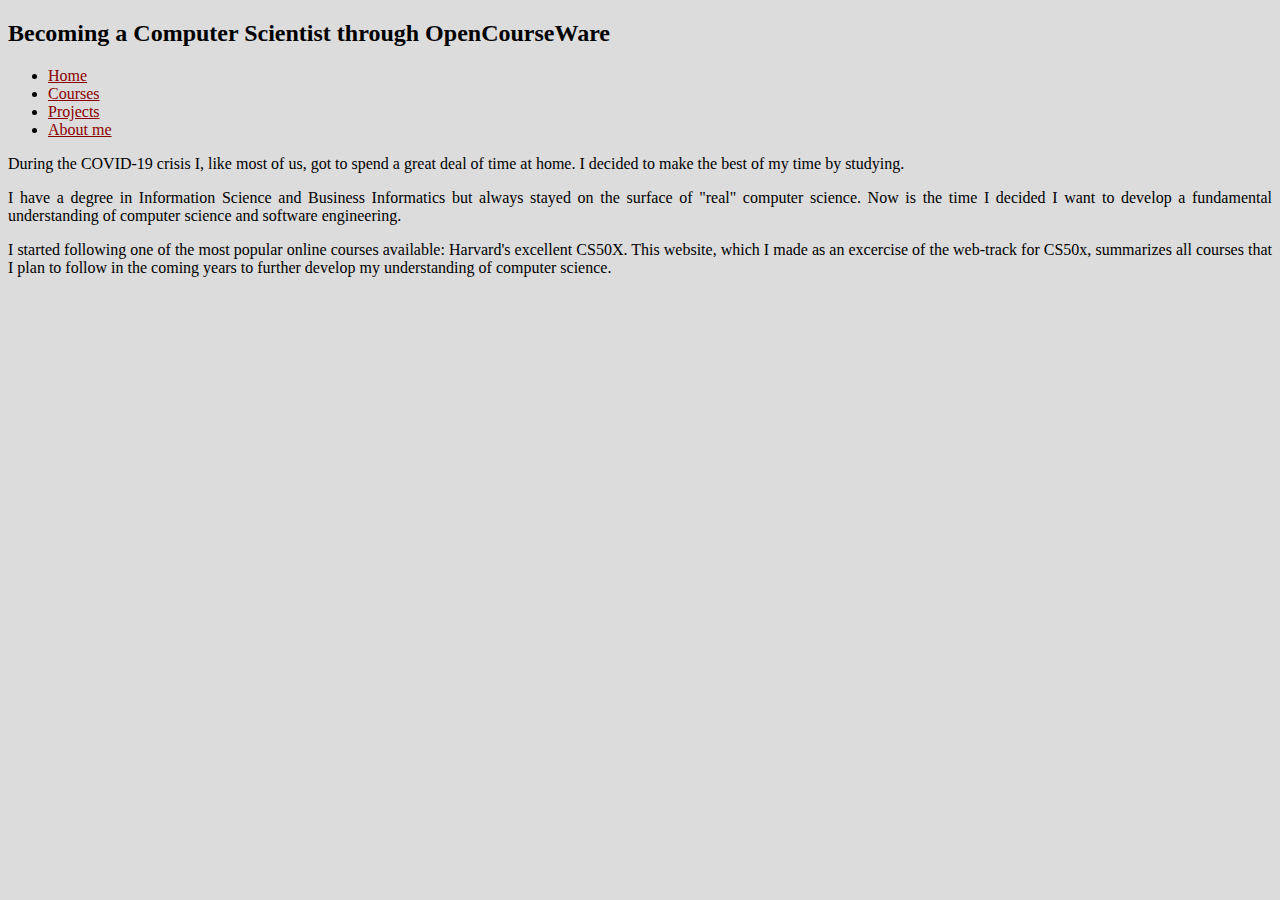
<file: pset8/homepage/index.html>
<!doctype html>
<html lang="en">
  <head>
    <meta charset="utf-8">
    <meta name="viewport" content="width=device-width, initial-scale=1, shrink-to-fit=no">
    <link
      rel="stylesheet"
      href="https://stackpath.bootstrapcdn.com/bootstrap/4.5.0/css/bootstrap.min.css"
      integrity="sha384-9aIt2nRpC12Uk9gS9baDl411NQApFmC26EwAOH8WgZl5MYYxFfc+NcPb1dKGj7Sk"
      crossorigin="anonymous"
    />
    <link href="styles.css" rel="stylesheet">
    <title>Online CS courses</title>
  </head>
  <body class="text-center" id="bg">
    <div class="container" id="body">
    <h2 class="display-6">Becoming a Computer Scientist through OpenCourseWare</h2>
    <div class="card">
      <div class="card-header">
        <ul class="nav nav-tabs card-header-tabs">
          <li class="nav-item">
            <a class="nav-link active" href="index.html">Home</a>
          </li>
          <li class="nav-item">
            <a class="nav-link" href="courses.html">Courses</a>
          </li>
          <li class="nav-item">
            <a class="nav-link" href="projects.html">Projects</a>
          </li>
          <li class="nav-item">
            <a class="nav-link" href="about.html">About me</a>
          </li>
        </ul>
      </div>
      <div class="card-body">
      <p class="card-text">
                During the COVID-19 crisis I, like most of us, got to spend a great deal
        of time at home. I decided to make the best of my time by studying.
      </p>
      <p>
        I have a degree in Information Science and Business Informatics but always
        stayed on the surface of "real" computer science. Now is the time I
        decided I want to develop a fundamental understanding of computer science and
        software engineering.
      </p>
        <p>
          I started following one of the most popular online
          courses available: Harvard's excellent CS50X. This website, which I made
          as an excercise of the web-track for CS50x, summarizes all
          courses that I plan to follow in the coming years to further develop my
          understanding of computer science.
        </p> 
      </p>
      </div>
    </div>

    <script
      src="https://code.jquery.com/jquery-3.5.1.slim.min.js"
      integrity="sha384-DfXdz2htPH0lsSSs5nCTpuj/zy4C+OGpamoFVy38MVBnE+IbbVYUew+OrCXaRkfj"
      crossorigin="anonymous"
    ></script>
    <script
      src="https://cdn.jsdelivr.net/npm/popper.js@1.16.0/dist/umd/popper.min.js"
      integrity="sha384-Q6E9RHvbIyZFJoft+2mJbHaEWldlvI9IOYy5n3zV9zzTtmI3UksdQRVvoxMfooAo"
      crossorigin="anonymous"
    ></script>
    <script
      src="https://stackpath.bootstrapcdn.com/bootstrap/4.5.0/js/bootstrap.min.js"
      integrity="sha384-OgVRvuATP1z7JjHLkuOU7Xw704+h835Lr+6QL9UvYjZE3Ipu6Tp75j7Bh/kR0JKI"
      crossorigin="anonymous"
    ></script>
  </body>
</html>
</file>
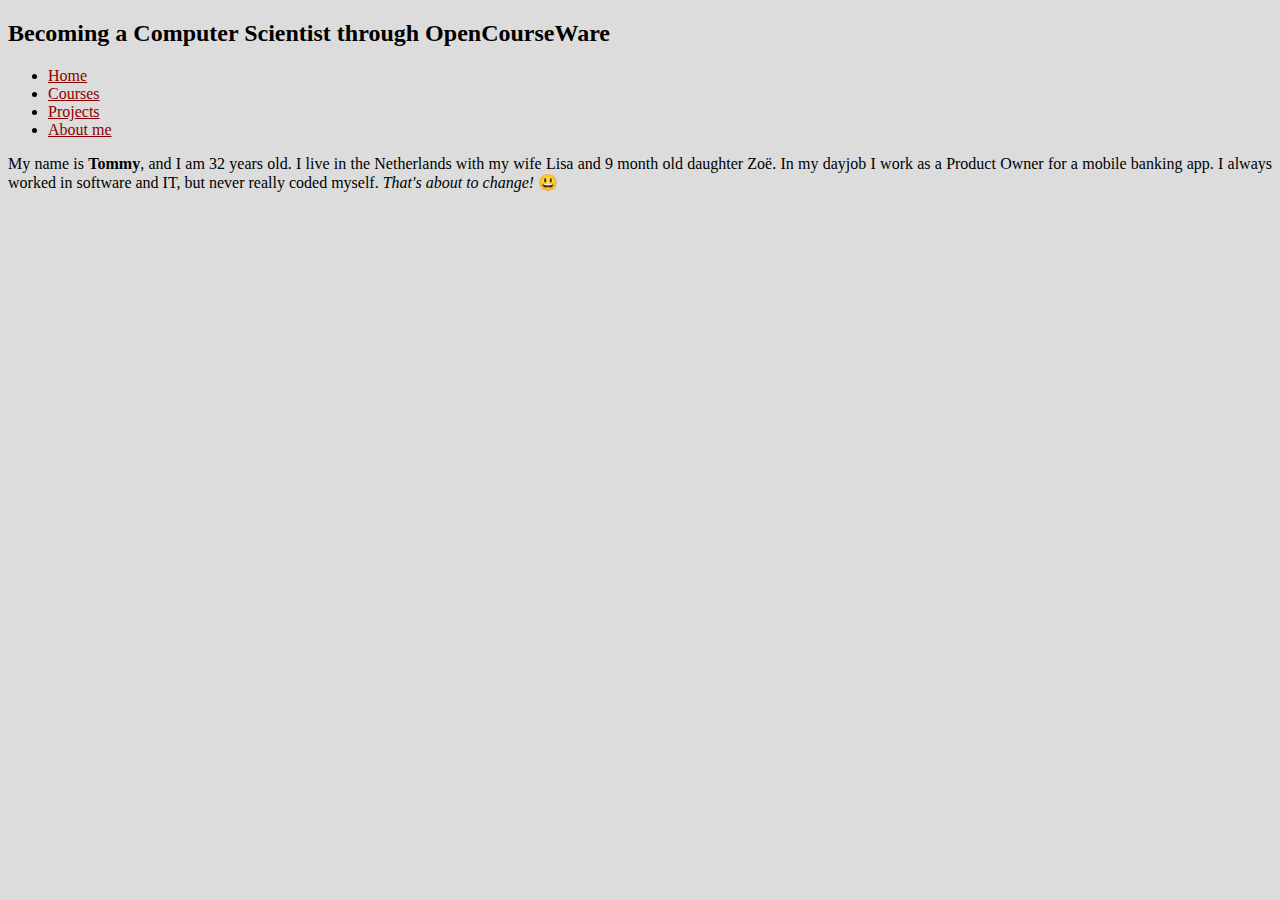
<file: pset8/homepage/about.html>
<!DOCTYPE html>
<html lang="en">
  <head>
    <meta charset="utf-8" />
    <meta
      name="viewport"
      content="width=device-width, initial-scale=1, shrink-to-fit=no"
    />
    <link
      rel="stylesheet"
      href="https://stackpath.bootstrapcdn.com/bootstrap/4.5.0/css/bootstrap.min.css"
      integrity="sha384-9aIt2nRpC12Uk9gS9baDl411NQApFmC26EwAOH8WgZl5MYYxFfc+NcPb1dKGj7Sk"
      crossorigin="anonymous"
    />
    <link href="styles.css" rel="stylesheet">
    <title>Online CS courses</title>
  </head>
  <body class="text-center"  id="bg">
    <div class="container" id="body">
    <h2 class="display-6">
      Becoming a Computer Scientist through OpenCourseWare
    </h2>
    <div class="card">
      <div class="card-header">
        <ul class="nav nav-tabs card-header-tabs">
          <li class="nav-item">
            <a class="nav-link" href="index.html">Home</a>
          </li>
          <li class="nav-item">
            <a class="nav-link" href="courses.html">Courses</a>
          </li>
          <li class="nav-item">
            <a class="nav-link" href="projects.html">Projects</a>
            </li>
          <li class="nav-item">
            <a class="nav-link active" href="about.html">About me</a>
            </li>
        </ul>
      </div>
      <div class="card-body">
        <p class="card-text">
          My name is <b>Tommy</b>, and I am 32 years old. I live in the
          Netherlands with my wife Lisa and 9 month old daughter Zoë. In my
          dayjob I work as a Product Owner for a mobile banking app. I always
          worked in software and IT, but never really coded myself. 
          
          <i>That's about to change!</i> 😃
        </p>
      </div>
    </div>
  </div>

    <script
      src="https://code.jquery.com/jquery-3.5.1.slim.min.js"
      integrity="sha384-DfXdz2htPH0lsSSs5nCTpuj/zy4C+OGpamoFVy38MVBnE+IbbVYUew+OrCXaRkfj"
      crossorigin="anonymous"
    ></script>
    <script
      src="https://cdn.jsdelivr.net/npm/popper.js@1.16.0/dist/umd/popper.min.js"
      integrity="sha384-Q6E9RHvbIyZFJoft+2mJbHaEWldlvI9IOYy5n3zV9zzTtmI3UksdQRVvoxMfooAo"
      crossorigin="anonymous"
    ></script>
    <script
      src="https://stackpath.bootstrapcdn.com/bootstrap/4.5.0/js/bootstrap.min.js"
      integrity="sha384-OgVRvuATP1z7JjHLkuOU7Xw704+h835Lr+6QL9UvYjZE3Ipu6Tp75j7Bh/kR0JKI"
      crossorigin="anonymous"
    ></script>
  </body>
</html>
</file>
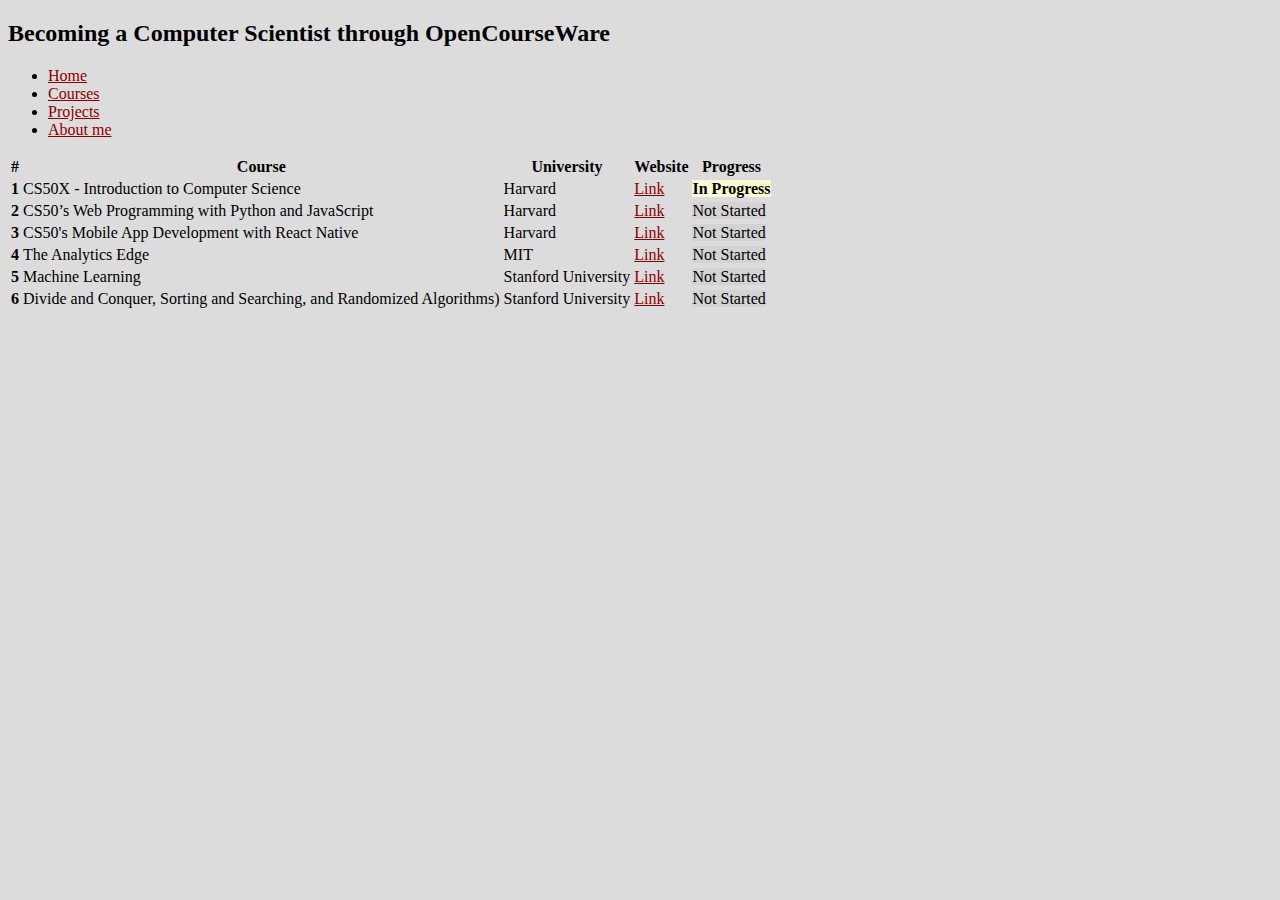
<file: pset8/homepage/courses.html>
<!DOCTYPE html>
<html lang="en">
  <head>
    <meta charset="utf-8" />
    <meta
      name="viewport"
      content="width=device-width, initial-scale=1, shrink-to-fit=no"
    />
    <link
      rel="stylesheet"
      href="https://stackpath.bootstrapcdn.com/bootstrap/4.5.0/css/bootstrap.min.css"
      integrity="sha384-9aIt2nRpC12Uk9gS9baDl411NQApFmC26EwAOH8WgZl5MYYxFfc+NcPb1dKGj7Sk"
      crossorigin="anonymous"
    />
    <link href="styles.css" rel="stylesheet">
    <title>Online CS courses</title>
  </head>
  <body class="text-center"  id="bg">
    <div class="container" id="body">
      <h2 class="display-6">Becoming a Computer Scientist through OpenCourseWare</h2>
      <div class="card">
        <div class="card-header">
          <ul class="nav nav-tabs card-header-tabs">
            <li class="nav-item">
              <a class="nav-link" href="index.html">Home</a>
            </li>
            <li class="nav-item">
              <a class="nav-link active" href="courses.html">Courses</a>
            </li>
            <li class="nav-item">
              <a class="nav-link" href="projects.html">Projects</a>
              </li>
            <li class="nav-item">
              <a class="nav-link" href="about.html">About me</a>
              </li>
          </ul>
        </div>
   
    <div class="card-body">
    <table class="table">
      <thead>
        <tr>
          <th scope="col">#</th>
          <th scope="col">Course</th>
          <th scope="col">University</th>
          <th scope="col">Website</th>
          <th scope="col">Progress</th>
        </tr>
      </thead>
      <tbody>
        <tr>
        <th scope="row">1</th>
        <td>CS50X - Introduction to Computer Science</td>
        <td>Harvard</td>
        <td><a href="https://cs50.harvard.edu/x/2020">Link</a></td>
        <td><span class="inprogress">In Progress</span></td>
      </tr>
      <tr>
        <th scope="row">2</th>
        <td>CS50’s Web Programming with Python and JavaScript</td>
        <td>Harvard</td>
        <td><a href="https://cs50.harvard.edu/web/2018">Link</a></td>
        <td><span class="notstarted">Not Started</span></td>
      </tr>
      <tr>
        <th scope="row">3</th>
        <td>CS50's Mobile App Development with React Native</td>
        <td>Harvard</td>
        <td><a href="https://www.edx.org/course/cs50s-mobile-app-development-with-react-native">Link</a></td>
        <td><span class="notstarted">Not Started</span></td>
      </tr>
      <tr>
        <th scope="row">4</th>
        <td>The Analytics Edge</td>
        <td>MIT</td>
        <td><a href="https://www.classcentral.com/course/edx-the-analytics-edge-1623">Link</a></td>
        <td><span class="notstarted">Not Started</span></td>
      </tr>
      <tr>
        <th scope="row">5</th>
        <td>Machine Learning</td>
        <td>Stanford University</td>
        <td><a href="https://www.classcentral.com/course/machine-learning-835">Link</a></td>
        <td><span class="notstarted">Not Started</span></td>
      </tr>
      <tr>
        <th scope="row">6</th>
        <td>Divide and Conquer, Sorting and Searching, and Randomized Algorithms)</td>
        <td>Stanford University</td>
        <td><a href="https://www.classcentral.com/course/algorithms-divide-conquer-374">Link</a></td>
        <td><span class="notstarted">Not Started</span></td>
      </tr>
      </tbody>
    </table>
  </div>
</div>

    <script
      src="https://code.jquery.com/jquery-3.5.1.slim.min.js"
      integrity="sha384-DfXdz2htPH0lsSSs5nCTpuj/zy4C+OGpamoFVy38MVBnE+IbbVYUew+OrCXaRkfj"
      crossorigin="anonymous"
    ></script>
    <script
      src="https://cdn.jsdelivr.net/npm/popper.js@1.16.0/dist/umd/popper.min.js"
      integrity="sha384-Q6E9RHvbIyZFJoft+2mJbHaEWldlvI9IOYy5n3zV9zzTtmI3UksdQRVvoxMfooAo"
      crossorigin="anonymous"
    ></script>
    <script
      src="https://stackpath.bootstrapcdn.com/bootstrap/4.5.0/js/bootstrap.min.js"
      integrity="sha384-OgVRvuATP1z7JjHLkuOU7Xw704+h835Lr+6QL9UvYjZE3Ipu6Tp75j7Bh/kR0JKI"
      crossorigin="anonymous"
    ></script>
  </body>
</html>
</file>
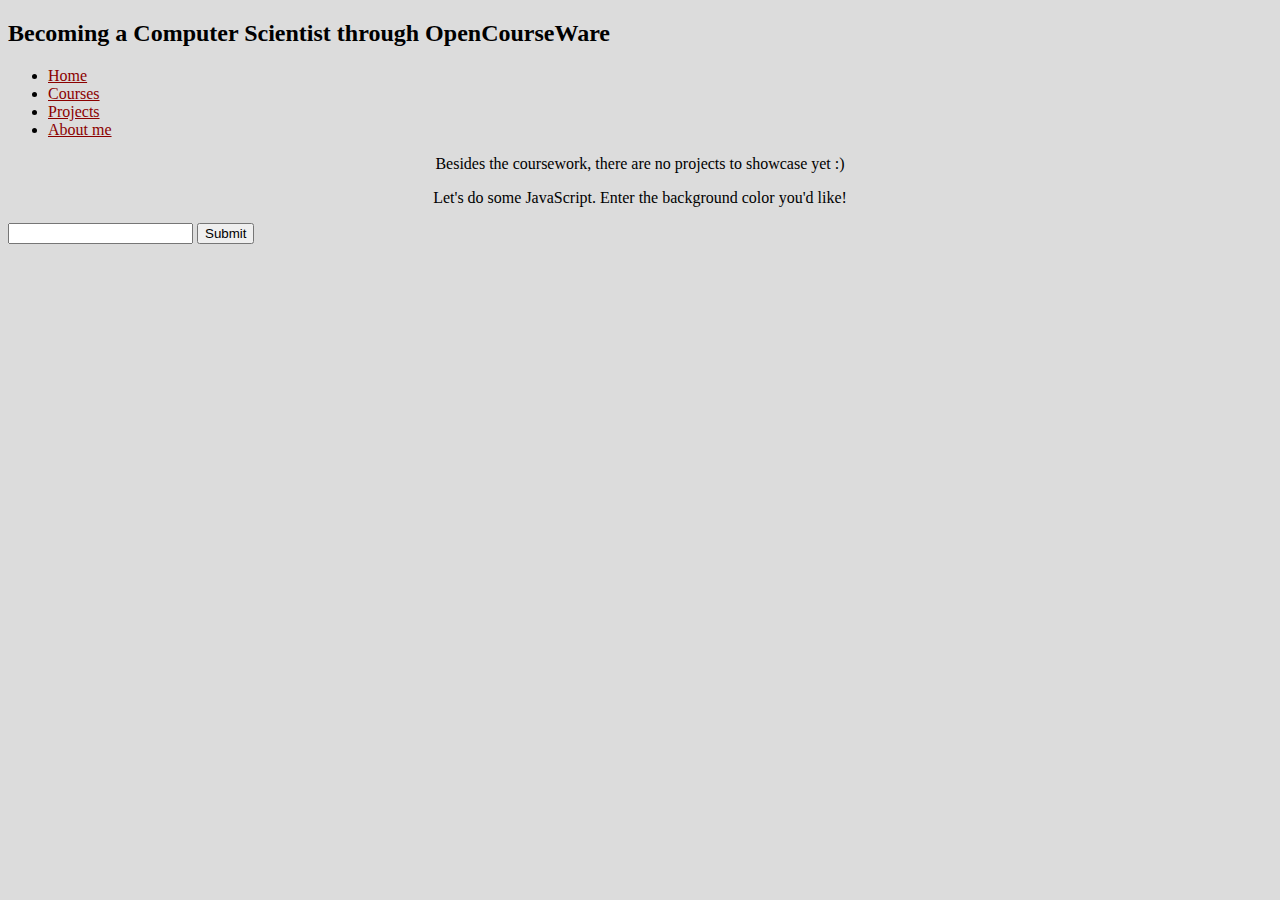
<file: pset8/homepage/projects.html>
<!doctype html>
<html lang="en">

<head>
    <meta charset="utf-8">
    <meta name="viewport" content="width=device-width, initial-scale=1, shrink-to-fit=no">
    <link rel="stylesheet" href="https://stackpath.bootstrapcdn.com/bootstrap/4.5.0/css/bootstrap.min.css"
        integrity="sha384-9aIt2nRpC12Uk9gS9baDl411NQApFmC26EwAOH8WgZl5MYYxFfc+NcPb1dKGj7Sk" crossorigin="anonymous" />
    <link href="styles.css" rel="stylesheet">
    <script>

        /* check if input is a valid color */
        function isColor(strColor) {
            var s = new Option().style;
            s.color = strColor;
            return s.color == strColor;
        }

        //function to check the input value, test if its a valid color and then to change the background
        function changebackground() {
            let bgcolor = document.querySelector('#bgcolor').value;
            if (isColor(bgcolor)) {
                document.getElementById("bg").style.backgroundColor = bgcolor;
            }
            else {
                alert(bgcolor + ' is not a supported color!');
            }

        }

    </script>
    <title>Online CS courses</title>
</head>

<body class="text-center" id="bg">
    <div class="container" id="body">
        <h2 class="display-6">Becoming a Computer Scientist through OpenCourseWare</h2>
        <div class="card">
            <div class="card-header">
                <ul class="nav nav-tabs card-header-tabs">
                    <li class="nav-item">
                        <a class="nav-link" href="index.html">Home</a>
                    </li>
                    <li class="nav-item">
                        <a class="nav-link" href="courses.html">Courses</a>
                    </li>
                    <li class="nav-item">
                        <a class="nav-link active" href="projects.html">Projects</a>
                    </li>
                    <li class="nav-item">
                        <a class="nav-link" href="about.html">About me</a>
                    </li>
                </ul>
            </div>
            <div class="card-body">
                <p class="card-text" id="centerthis">
                    Besides the coursework, there are no projects to showcase yet :)
                </p>
                <div class="row">
                    <div class="col-sm">
                        <p id="centerthis">Let's do some JavaScript. Enter the background color you'd like!</p>
                        <form onsubmit="changebackground(); return false;">
                            <input type="text" id="bgcolor">
                            <input type="submit">
                        </form>
                    </div>


                </div>
            </div>

        </div>


        <script src="https://code.jquery.com/jquery-3.5.1.slim.min.js"
            integrity="sha384-DfXdz2htPH0lsSSs5nCTpuj/zy4C+OGpamoFVy38MVBnE+IbbVYUew+OrCXaRkfj"
            crossorigin="anonymous"></script>
        <script src="https://cdn.jsdelivr.net/npm/popper.js@1.16.0/dist/umd/popper.min.js"
            integrity="sha384-Q6E9RHvbIyZFJoft+2mJbHaEWldlvI9IOYy5n3zV9zzTtmI3UksdQRVvoxMfooAo"
            crossorigin="anonymous"></script>
        <script src="https://stackpath.bootstrapcdn.com/bootstrap/4.5.0/js/bootstrap.min.js"
            integrity="sha384-OgVRvuATP1z7JjHLkuOU7Xw704+h835Lr+6QL9UvYjZE3Ipu6Tp75j7Bh/kR0JKI"
            crossorigin="anonymous"></script>
</body>

</html>
</file>
<file: pset8/homepage/styles.css>
a {
    color: darkred;
}

a:hover {
    color: darkred;
    font-weight: bolder;
}

p {
    text-align: justify;
}

#centerthis {
    text-align: center;
}

/* set the colors of the status text in the table */
.inprogress {
    background-color: lightgoldenrodyellow;
    font-weight: bold;
}

.notstarted {
    background-color: lightgrey;
}

/* set the margin of the "body" container */
#body {
    margin: auto;
}

/* set the margin of the background */
#bg {
    background-color: gainsboro;
}
</file>
